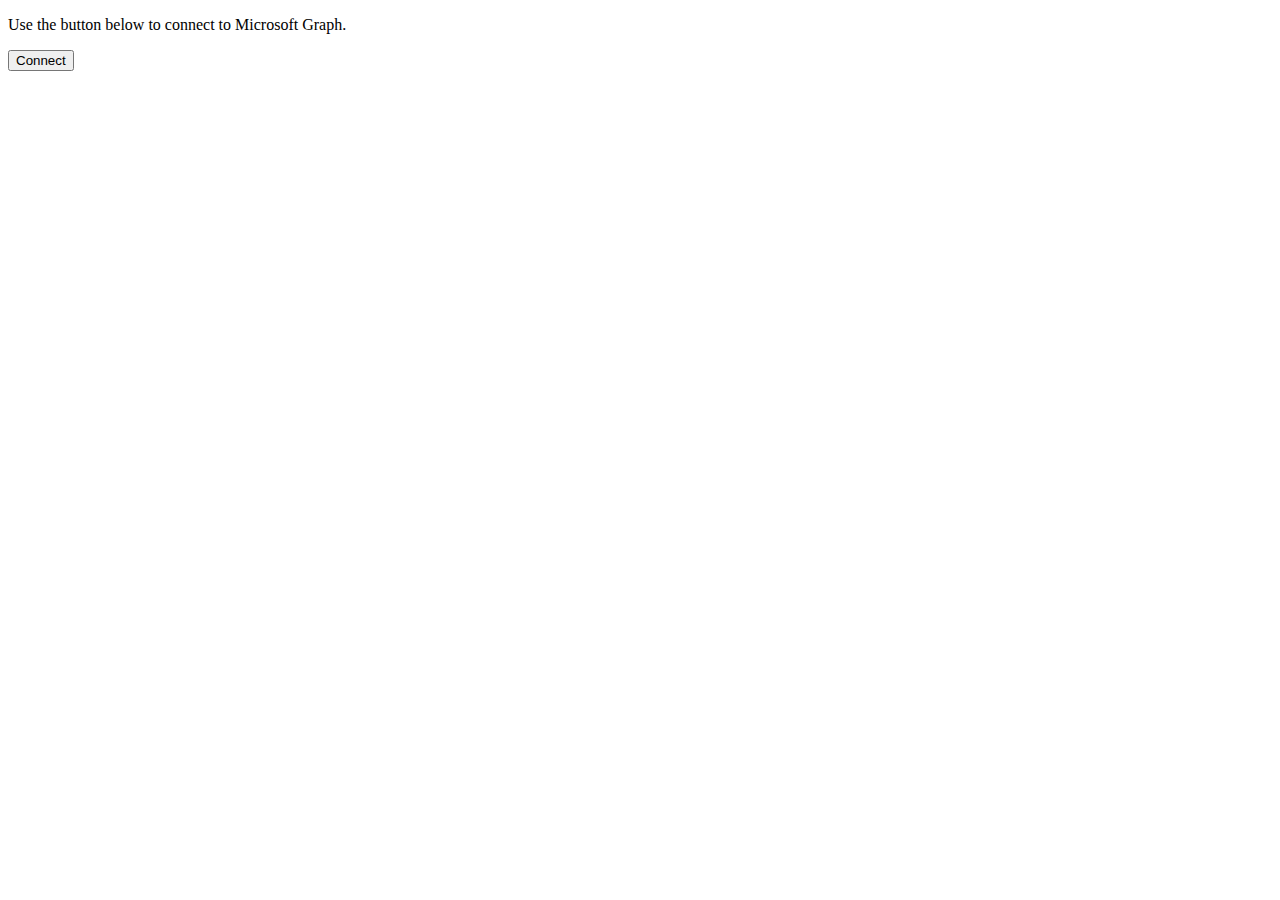
<file: index.html>
<!--  Copyright (c) Microsoft. All rights reserved. Licensed under the MIT license.
        See LICENSE in the source repository root for complete license information. --><!doctype html><html lang="en"><head><meta charset="utf-8"><title>Available Time Range</title><base href="https://JackSilburn.github.io/ATR2/"><meta name="viewport" content="width=device-width,initial-scale=1"><link rel="icon" type="image/x-icon" href="favicon.ico"><link rel="stylesheet" href="https://appsforoffice.microsoft.com/fabric/1.0/fabric.css"><link rel="stylesheet" href="https://appsforoffice.microsoft.com/fabric/1.0/fabric.components.css"><link href="https://fonts.googleapis.com/icon?family=Material+Icons" rel="stylesheet"><script src="https://appsforoffice.microsoft.com/lib/1/hosted/Office.js" type="text/javascript"></script><script type="text/javascript" src="https://appsforoffice.microsoft.com/lib/1.1/hosted/office.debug.js"></script><script>window.history.replaceState = function(){};
    window.history.pushState = function(){};</script><link href="styles.a0baf4e7d19185d09b19.bundle.css" rel="stylesheet"/></head><body><script>var item;

Office.initialize = function () {
    item = Office.context.mailbox.item;
    // Checks for the DOM to load using the jQuery ready function.
    $(document).ready(function () {
        // After the DOM is loaded, app-specific code can run.
        // Set data in the body of the composed item.
       // setItemBody();
    });
}


// Get the body type of the composed item, and set data in 
// in the appropriate data type in the item body.
function setItemBody() {
    item.body.getTypeAsync(
        function (result) {
            if (result.status == Office.AsyncResultStatus.Failed) {
                write(result.error.message);
            }
            else {
                // Successfully got the type of item body.
                // Set data of the appropriate type in body.
                if (result.value == Office.MailboxEnums.BodyType.Html) {
                    // Body is of HTML type.
                    // Specify HTML in the coercionType parameter
                    // of setSelectedDataAsync.
                    item.body.setSelectedDataAsync(
                        '<b> Kindly note we now open 7 days a week.</b>',
                        {
                            coercionType: Office.CoercionType.Html,
                            asyncContext: { var3: 1, var4: 2 }
                        },
                        function (asyncResult) {
                            if (asyncResult.status ==
                                Office.AsyncResultStatus.Failed) {
                                write(asyncResult.error.message);
                            }
                        }
                      );
                }
            }
        });
}</script><app-root></app-root><script type="text/javascript" src="inline.318b50c57b4eba3d437b.bundle.js"></script><script type="text/javascript" src="polyfills.d1ccd148abff77a83fed.bundle.js"></script><script type="text/javascript" src="scripts.4942e7e3a5befbd580b4.bundle.js"></script><script type="text/javascript" src="main.f10e3c8bf66619dfc25f.bundle.js"></script></body></html>
</file>
<file: styles.a0baf4e7d19185d09b19.bundle.css>
.mat-elevation-z0{-webkit-box-shadow:0 0 0 0 rgba(0,0,0,.2),0 0 0 0 rgba(0,0,0,.14),0 0 0 0 rgba(0,0,0,.12);box-shadow:0 0 0 0 rgba(0,0,0,.2),0 0 0 0 rgba(0,0,0,.14),0 0 0 0 rgba(0,0,0,.12)}.mat-elevation-z1{-webkit-box-shadow:0 2px 1px -1px rgba(0,0,0,.2),0 1px 1px 0 rgba(0,0,0,.14),0 1px 3px 0 rgba(0,0,0,.12);box-shadow:0 2px 1px -1px rgba(0,0,0,.2),0 1px 1px 0 rgba(0,0,0,.14),0 1px 3px 0 rgba(0,0,0,.12)}.mat-elevation-z2{-webkit-box-shadow:0 3px 1px -2px rgba(0,0,0,.2),0 2px 2px 0 rgba(0,0,0,.14),0 1px 5px 0 rgba(0,0,0,.12);box-shadow:0 3px 1px -2px rgba(0,0,0,.2),0 2px 2px 0 rgba(0,0,0,.14),0 1px 5px 0 rgba(0,0,0,.12)}.mat-elevation-z3{-webkit-box-shadow:0 3px 3px -2px rgba(0,0,0,.2),0 3px 4px 0 rgba(0,0,0,.14),0 1px 8px 0 rgba(0,0,0,.12);box-shadow:0 3px 3px -2px rgba(0,0,0,.2),0 3px 4px 0 rgba(0,0,0,.14),0 1px 8px 0 rgba(0,0,0,.12)}.mat-elevation-z4{-webkit-box-shadow:0 2px 4px -1px rgba(0,0,0,.2),0 4px 5px 0 rgba(0,0,0,.14),0 1px 10px 0 rgba(0,0,0,.12);box-shadow:0 2px 4px -1px rgba(0,0,0,.2),0 4px 5px 0 rgba(0,0,0,.14),0 1px 10px 0 rgba(0,0,0,.12)}.mat-elevation-z5{-webkit-box-shadow:0 3px 5px -1px rgba(0,0,0,.2),0 5px 8px 0 rgba(0,0,0,.14),0 1px 14px 0 rgba(0,0,0,.12);box-shadow:0 3px 5px -1px rgba(0,0,0,.2),0 5px 8px 0 rgba(0,0,0,.14),0 1px 14px 0 rgba(0,0,0,.12)}.mat-elevation-z6{-webkit-box-shadow:0 3px 5px -1px rgba(0,0,0,.2),0 6px 10px 0 rgba(0,0,0,.14),0 1px 18px 0 rgba(0,0,0,.12);box-shadow:0 3px 5px -1px rgba(0,0,0,.2),0 6px 10px 0 rgba(0,0,0,.14),0 1px 18px 0 rgba(0,0,0,.12)}.mat-elevation-z7{-webkit-box-shadow:0 4px 5px -2px rgba(0,0,0,.2),0 7px 10px 1px rgba(0,0,0,.14),0 2px 16px 1px rgba(0,0,0,.12);box-shadow:0 4px 5px -2px rgba(0,0,0,.2),0 7px 10px 1px rgba(0,0,0,.14),0 2px 16px 1px rgba(0,0,0,.12)}.mat-elevation-z8{-webkit-box-shadow:0 5px 5px -3px rgba(0,0,0,.2),0 8px 10px 1px rgba(0,0,0,.14),0 3px 14px 2px rgba(0,0,0,.12);box-shadow:0 5px 5px -3px rgba(0,0,0,.2),0 8px 10px 1px rgba(0,0,0,.14),0 3px 14px 2px rgba(0,0,0,.12)}.mat-elevation-z9{-webkit-box-shadow:0 5px 6px -3px rgba(0,0,0,.2),0 9px 12px 1px rgba(0,0,0,.14),0 3px 16px 2px rgba(0,0,0,.12);box-shadow:0 5px 6px -3px rgba(0,0,0,.2),0 9px 12px 1px rgba(0,0,0,.14),0 3px 16px 2px rgba(0,0,0,.12)}.mat-elevation-z10{-webkit-box-shadow:0 6px 6px -3px rgba(0,0,0,.2),0 10px 14px 1px rgba(0,0,0,.14),0 4px 18px 3px rgba(0,0,0,.12);box-shadow:0 6px 6px -3px rgba(0,0,0,.2),0 10px 14px 1px rgba(0,0,0,.14),0 4px 18px 3px rgba(0,0,0,.12)}.mat-elevation-z11{-webkit-box-shadow:0 6px 7px -4px rgba(0,0,0,.2),0 11px 15px 1px rgba(0,0,0,.14),0 4px 20px 3px rgba(0,0,0,.12);box-shadow:0 6px 7px -4px rgba(0,0,0,.2),0 11px 15px 1px rgba(0,0,0,.14),0 4px 20px 3px rgba(0,0,0,.12)}.mat-elevation-z12{-webkit-box-shadow:0 7px 8px -4px rgba(0,0,0,.2),0 12px 17px 2px rgba(0,0,0,.14),0 5px 22px 4px rgba(0,0,0,.12);box-shadow:0 7px 8px -4px rgba(0,0,0,.2),0 12px 17px 2px rgba(0,0,0,.14),0 5px 22px 4px rgba(0,0,0,.12)}.mat-elevation-z13{-webkit-box-shadow:0 7px 8px -4px rgba(0,0,0,.2),0 13px 19px 2px rgba(0,0,0,.14),0 5px 24px 4px rgba(0,0,0,.12);box-shadow:0 7px 8px -4px rgba(0,0,0,.2),0 13px 19px 2px rgba(0,0,0,.14),0 5px 24px 4px rgba(0,0,0,.12)}.mat-elevation-z14{-webkit-box-shadow:0 7px 9px -4px rgba(0,0,0,.2),0 14px 21px 2px rgba(0,0,0,.14),0 5px 26px 4px rgba(0,0,0,.12);box-shadow:0 7px 9px -4px rgba(0,0,0,.2),0 14px 21px 2px rgba(0,0,0,.14),0 5px 26px 4px rgba(0,0,0,.12)}.mat-elevation-z15{-webkit-box-shadow:0 8px 9px -5px rgba(0,0,0,.2),0 15px 22px 2px rgba(0,0,0,.14),0 6px 28px 5px rgba(0,0,0,.12);box-shadow:0 8px 9px -5px rgba(0,0,0,.2),0 15px 22px 2px rgba(0,0,0,.14),0 6px 28px 5px rgba(0,0,0,.12)}.mat-elevation-z16{-webkit-box-shadow:0 8px 10px -5px rgba(0,0,0,.2),0 16px 24px 2px rgba(0,0,0,.14),0 6px 30px 5px rgba(0,0,0,.12);box-shadow:0 8px 10px -5px rgba(0,0,0,.2),0 16px 24px 2px rgba(0,0,0,.14),0 6px 30px 5px rgba(0,0,0,.12)}.mat-elevation-z17{-webkit-box-shadow:0 8px 11px -5px rgba(0,0,0,.2),0 17px 26px 2px rgba(0,0,0,.14),0 6px 32px 5px rgba(0,0,0,.12);box-shadow:0 8px 11px -5px rgba(0,0,0,.2),0 17px 26px 2px rgba(0,0,0,.14),0 6px 32px 5px rgba(0,0,0,.12)}.mat-elevation-z18{-webkit-box-shadow:0 9px 11px -5px rgba(0,0,0,.2),0 18px 28px 2px rgba(0,0,0,.14),0 7px 34px 6px rgba(0,0,0,.12);box-shadow:0 9px 11px -5px rgba(0,0,0,.2),0 18px 28px 2px rgba(0,0,0,.14),0 7px 34px 6px rgba(0,0,0,.12)}.mat-elevation-z19{-webkit-box-shadow:0 9px 12px -6px rgba(0,0,0,.2),0 19px 29px 2px rgba(0,0,0,.14),0 7px 36px 6px rgba(0,0,0,.12);box-shadow:0 9px 12px -6px rgba(0,0,0,.2),0 19px 29px 2px rgba(0,0,0,.14),0 7px 36px 6px rgba(0,0,0,.12)}.mat-elevation-z20{-webkit-box-shadow:0 10px 13px -6px rgba(0,0,0,.2),0 20px 31px 3px rgba(0,0,0,.14),0 8px 38px 7px rgba(0,0,0,.12);box-shadow:0 10px 13px -6px rgba(0,0,0,.2),0 20px 31px 3px rgba(0,0,0,.14),0 8px 38px 7px rgba(0,0,0,.12)}.mat-elevation-z21{-webkit-box-shadow:0 10px 13px -6px rgba(0,0,0,.2),0 21px 33px 3px rgba(0,0,0,.14),0 8px 40px 7px rgba(0,0,0,.12);box-shadow:0 10px 13px -6px rgba(0,0,0,.2),0 21px 33px 3px rgba(0,0,0,.14),0 8px 40px 7px rgba(0,0,0,.12)}.mat-elevation-z22{-webkit-box-shadow:0 10px 14px -6px rgba(0,0,0,.2),0 22px 35px 3px rgba(0,0,0,.14),0 8px 42px 7px rgba(0,0,0,.12);box-shadow:0 10px 14px -6px rgba(0,0,0,.2),0 22px 35px 3px rgba(0,0,0,.14),0 8px 42px 7px rgba(0,0,0,.12)}.mat-elevation-z23{-webkit-box-shadow:0 11px 14px -7px rgba(0,0,0,.2),0 23px 36px 3px rgba(0,0,0,.14),0 9px 44px 8px rgba(0,0,0,.12);box-shadow:0 11px 14px -7px rgba(0,0,0,.2),0 23px 36px 3px rgba(0,0,0,.14),0 9px 44px 8px rgba(0,0,0,.12)}.mat-elevation-z24{-webkit-box-shadow:0 11px 15px -7px rgba(0,0,0,.2),0 24px 38px 3px rgba(0,0,0,.14),0 9px 46px 8px rgba(0,0,0,.12);box-shadow:0 11px 15px -7px rgba(0,0,0,.2),0 24px 38px 3px rgba(0,0,0,.14),0 9px 46px 8px rgba(0,0,0,.12)}.mat-h1,.mat-headline,.mat-typography h1{font:400 24px/32px Roboto,"Helvetica Neue",sans-serif;margin:0 0 16px}.mat-h2,.mat-title,.mat-typography h2{font:500 20px/32px Roboto,"Helvetica Neue",sans-serif;margin:0 0 16px}.mat-h3,.mat-subheading-2,.mat-typography h3{font:400 16px/28px Roboto,"Helvetica Neue",sans-serif;margin:0 0 16px}.mat-h4,.mat-subheading-1,.mat-typography h4{font:400 15px/24px Roboto,"Helvetica Neue",sans-serif;margin:0 0 16px}.mat-h5,.mat-typography h5{font:400 11.62px/20px Roboto,"Helvetica Neue",sans-serif;margin:0 0 12px}.mat-h6,.mat-typography h6{font:400 9.38px/20px Roboto,"Helvetica Neue",sans-serif;margin:0 0 12px}.mat-body-2,.mat-body-strong{font:500 14px/24px Roboto,"Helvetica Neue",sans-serif}.mat-body,.mat-body-1,.mat-typography{font:400 14px/20px Roboto,"Helvetica Neue",sans-serif}.mat-body p,.mat-body-1 p,.mat-typography p{margin:0 0 12px}.mat-caption,.mat-small{font:400 12px/20px Roboto,"Helvetica Neue",sans-serif}.mat-display-4,.mat-typography .mat-display-4{font:300 112px/112px Roboto,"Helvetica Neue",sans-serif;margin:0 0 56px;letter-spacing:-.05em}.mat-display-3,.mat-typography .mat-display-3{font:400 56px/56px Roboto,"Helvetica Neue",sans-serif;margin:0 0 64px;letter-spacing:-.02em}.mat-display-2,.mat-typography .mat-display-2{font:400 45px/48px Roboto,"Helvetica Neue",sans-serif;margin:0 0 64px;letter-spacing:-.005em}.mat-display-1,.mat-typography .mat-display-1{font:400 34px/40px Roboto,"Helvetica Neue",sans-serif;margin:0 0 64px}.mat-button,.mat-fab,.mat-flat-button,.mat-icon-button,.mat-mini-fab,.mat-raised-button,.mat-stroked-button{font-family:Roboto,"Helvetica Neue",sans-serif;font-size:14px;font-weight:500}.mat-button-toggle,.mat-card{font-family:Roboto,"Helvetica Neue",sans-serif}.mat-card-title{font-size:24px;font-weight:400}.mat-card-content,.mat-card-header .mat-card-title,.mat-card-subtitle{font-size:14px}.mat-checkbox{font-family:Roboto,"Helvetica Neue",sans-serif}.mat-checkbox-layout .mat-checkbox-label{line-height:24px}.mat-chip{font-size:13px;line-height:18px}.mat-chip .mat-chip-remove.mat-icon{font-size:18px}.mat-table{font-family:Roboto,"Helvetica Neue",sans-serif}.mat-header-cell{font-size:12px;font-weight:500}.mat-cell{font-size:14px}.mat-calendar{font-family:Roboto,"Helvetica Neue",sans-serif}.mat-calendar-body{font-size:13px}.mat-calendar-body-label,.mat-calendar-period-button{font-size:14px;font-weight:500}.mat-calendar-table-header th{font-size:11px;font-weight:400}.mat-dialog-title{font:500 20px/32px Roboto,"Helvetica Neue",sans-serif}.mat-expansion-panel-header{font-family:Roboto,"Helvetica Neue",sans-serif;font-size:15px;font-weight:400}.mat-expansion-panel-content{font:400 14px/20px Roboto,"Helvetica Neue",sans-serif}.mat-form-field{font-size:inherit;font-weight:400;line-height:1.125;font-family:Roboto,"Helvetica Neue",sans-serif}.mat-form-field-wrapper{padding-bottom:1.25em}.mat-form-field-prefix .mat-icon,.mat-form-field-suffix .mat-icon{font-size:150%;line-height:1.125}.mat-form-field-prefix .mat-icon-button,.mat-form-field-suffix .mat-icon-button{height:1.5em;width:1.5em}.mat-form-field-prefix .mat-icon-button .mat-icon,.mat-form-field-suffix .mat-icon-button .mat-icon{height:1.125em;line-height:1.125}.mat-form-field-infix{padding:.4375em 0;border-top:.84375em solid transparent}.mat-form-field-can-float .mat-input-server:focus+.mat-form-field-label-wrapper .mat-form-field-label,.mat-form-field-can-float.mat-form-field-should-float .mat-form-field-label{-webkit-transform:translateY(-1.28125em) scale(.75) perspective(100px) translateZ(.001px);transform:translateY(-1.28125em) scale(.75) perspective(100px) translateZ(.001px);-ms-transform:translateY(-1.28125em) scale(.75);width:133.33333%}.mat-form-field-can-float .mat-form-field-autofill-control:-webkit-autofill+.mat-form-field-label-wrapper .mat-form-field-label{-webkit-transform:translateY(-1.28125em) scale(.75) perspective(100px) translateZ(.00101px);transform:translateY(-1.28125em) scale(.75) perspective(100px) translateZ(.00101px);-ms-transform:translateY(-1.28124em) scale(.75);width:133.33334%}.mat-form-field-can-float .mat-input-server[label]:not(:label-shown)+.mat-form-field-label-wrapper .mat-form-field-label{-webkit-transform:translateY(-1.28125em) scale(.75) perspective(100px) translateZ(.00102px);transform:translateY(-1.28125em) scale(.75) perspective(100px) translateZ(.00102px);-ms-transform:translateY(-1.28123em) scale(.75);width:133.33335%}.mat-form-field-label-wrapper{top:-.84375em;padding-top:.84375em}.mat-form-field-label{top:1.28125em}.mat-form-field-underline{bottom:1.25em}.mat-form-field-subscript-wrapper{font-size:75%;margin-top:.54167em;top:calc(100% - 1.66667em)}.mat-grid-tile-footer,.mat-grid-tile-header{font-size:14px}.mat-grid-tile-footer .mat-line,.mat-grid-tile-header .mat-line{white-space:nowrap;overflow:hidden;text-overflow:ellipsis;display:block;-webkit-box-sizing:border-box;box-sizing:border-box}.mat-grid-tile-footer .mat-line:nth-child(n+2),.mat-grid-tile-header .mat-line:nth-child(n+2){font-size:12px}input.mat-input-element{margin-top:-.0625em}.mat-menu-item{font-family:Roboto,"Helvetica Neue",sans-serif;font-size:16px;font-weight:400}.mat-paginator,.mat-paginator-page-size .mat-select-trigger{font-family:Roboto,"Helvetica Neue",sans-serif;font-size:12px}.mat-radio-button,.mat-select{font-family:Roboto,"Helvetica Neue",sans-serif}.mat-select-trigger{height:1.125em}.mat-slide-toggle-content{font:400 14px/20px Roboto,"Helvetica Neue",sans-serif}.mat-slider-thumb-label-text{font-family:Roboto,"Helvetica Neue",sans-serif;font-size:12px;font-weight:500}.mat-stepper-horizontal,.mat-stepper-vertical{font-family:Roboto,"Helvetica Neue",sans-serif}.mat-step-label{font-size:14px;font-weight:400}.mat-step-label-selected{font-size:14px;font-weight:500}.mat-tab-group{font-family:Roboto,"Helvetica Neue",sans-serif}.mat-tab-label,.mat-tab-link{font-family:Roboto,"Helvetica Neue",sans-serif;font-size:14px;font-weight:500}.mat-toolbar,.mat-toolbar h1,.mat-toolbar h2,.mat-toolbar h3,.mat-toolbar h4,.mat-toolbar h5,.mat-toolbar h6{font:500 20px/32px Roboto,"Helvetica Neue",sans-serif;margin:0}.mat-tooltip{font-family:Roboto,"Helvetica Neue",sans-serif;font-size:10px;padding-top:6px;padding-bottom:6px}.mat-tooltip-handset{font-size:14px;padding-top:9px;padding-bottom:9px}.mat-list-item,.mat-list-option{font-family:Roboto,"Helvetica Neue",sans-serif}.mat-list .mat-list-item,.mat-nav-list .mat-list-item,.mat-selection-list .mat-list-item{font-size:16px}.mat-list .mat-list-item .mat-line,.mat-nav-list .mat-list-item .mat-line,.mat-selection-list .mat-list-item .mat-line{white-space:nowrap;overflow:hidden;text-overflow:ellipsis;display:block;-webkit-box-sizing:border-box;box-sizing:border-box}.mat-list .mat-list-item .mat-line:nth-child(n+2),.mat-nav-list .mat-list-item .mat-line:nth-child(n+2),.mat-selection-list .mat-list-item .mat-line:nth-child(n+2){font-size:14px}.mat-list .mat-list-option,.mat-nav-list .mat-list-option,.mat-selection-list .mat-list-option{font-size:16px}.mat-list .mat-list-option .mat-line,.mat-nav-list .mat-list-option .mat-line,.mat-selection-list .mat-list-option .mat-line{white-space:nowrap;overflow:hidden;text-overflow:ellipsis;display:block;-webkit-box-sizing:border-box;box-sizing:border-box}.mat-list .mat-list-option .mat-line:nth-child(n+2),.mat-nav-list .mat-list-option .mat-line:nth-child(n+2),.mat-selection-list .mat-list-option .mat-line:nth-child(n+2){font-size:14px}.mat-list[dense] .mat-list-item,.mat-nav-list[dense] .mat-list-item,.mat-selection-list[dense] .mat-list-item{font-size:12px}.mat-list[dense] .mat-list-item .mat-line,.mat-nav-list[dense] .mat-list-item .mat-line,.mat-selection-list[dense] .mat-list-item .mat-line{white-space:nowrap;overflow:hidden;text-overflow:ellipsis;display:block;-webkit-box-sizing:border-box;box-sizing:border-box}.mat-list[dense] .mat-list-item .mat-line:nth-child(n+2),.mat-list[dense] .mat-list-option,.mat-nav-list[dense] .mat-list-item .mat-line:nth-child(n+2),.mat-nav-list[dense] .mat-list-option,.mat-selection-list[dense] .mat-list-item .mat-line:nth-child(n+2),.mat-selection-list[dense] .mat-list-option{font-size:12px}.mat-list[dense] .mat-list-option .mat-line,.mat-nav-list[dense] .mat-list-option .mat-line,.mat-selection-list[dense] .mat-list-option .mat-line{white-space:nowrap;overflow:hidden;text-overflow:ellipsis;display:block;-webkit-box-sizing:border-box;box-sizing:border-box}.mat-list[dense] .mat-list-option .mat-line:nth-child(n+2),.mat-nav-list[dense] .mat-list-option .mat-line:nth-child(n+2),.mat-selection-list[dense] .mat-list-option .mat-line:nth-child(n+2){font-size:12px}.mat-list[dense] .mat-subheader,.mat-nav-list[dense] .mat-subheader,.mat-selection-list[dense] .mat-subheader{font-family:Roboto,"Helvetica Neue",sans-serif;font-size:12px;font-weight:500}.mat-option{font-family:Roboto,"Helvetica Neue",sans-serif;font-size:16px;color:rgba(0,0,0,.87)}.mat-optgroup-label{font:500 14px/24px Roboto,"Helvetica Neue",sans-serif;color:rgba(0,0,0,.54)}.mat-simple-snackbar{font-family:Roboto,"Helvetica Neue",sans-serif;font-size:14px}.mat-ripple{overflow:hidden}@media screen and (-ms-high-contrast:active){.mat-ripple{display:none}}.mat-ripple.mat-ripple-unbounded{overflow:visible}.mat-ripple-element{position:absolute;border-radius:50%;pointer-events:none;-webkit-transition:opacity,-webkit-transform 0s cubic-bezier(0,0,.2,1);transition:opacity,-webkit-transform 0s cubic-bezier(0,0,.2,1);transition:opacity,transform 0s cubic-bezier(0,0,.2,1);transition:opacity,transform 0s cubic-bezier(0,0,.2,1),-webkit-transform 0s cubic-bezier(0,0,.2,1);-webkit-transform:scale(0);transform:scale(0)}.cdk-visually-hidden{border:0;clip:rect(0 0 0 0);height:1px;margin:-1px;overflow:hidden;padding:0;position:absolute;width:1px;outline:0;-webkit-appearance:none;-moz-appearance:none}.cdk-global-overlay-wrapper,.cdk-overlay-container{pointer-events:none;top:0;left:0;height:100%;width:100%}.cdk-overlay-container{position:fixed;z-index:1000}.cdk-global-overlay-wrapper{display:-webkit-box;display:-ms-flexbox;display:flex;position:absolute;z-index:1000}.cdk-overlay-pane{position:absolute;pointer-events:auto;-webkit-box-sizing:border-box;box-sizing:border-box;z-index:1000}.cdk-overlay-backdrop{position:absolute;top:0;bottom:0;left:0;right:0;z-index:1000;pointer-events:auto;-webkit-tap-highlight-color:transparent;-webkit-transition:opacity .4s cubic-bezier(.25,.8,.25,1);transition:opacity .4s cubic-bezier(.25,.8,.25,1);opacity:0}.cdk-overlay-backdrop.cdk-overlay-backdrop-showing{opacity:1}.cdk-overlay-dark-backdrop{background:rgba(0,0,0,.288)}.cdk-overlay-transparent-backdrop,.cdk-overlay-transparent-backdrop.cdk-overlay-backdrop-showing{opacity:0}.cdk-global-scrollblock{position:fixed;width:100%;overflow-y:scroll}.mat-ripple-element{background-color:rgba(0,0,0,.1)}.mat-option:focus:not(.mat-option-disabled),.mat-option:hover:not(.mat-option-disabled){background:rgba(0,0,0,.04)}.mat-primary .mat-option.mat-selected:not(.mat-option-disabled){color:#673ab7}.mat-accent .mat-option.mat-selected:not(.mat-option-disabled){color:#ffd740}.mat-warn .mat-option.mat-selected:not(.mat-option-disabled){color:#f44336}.mat-option.mat-selected:not(.mat-option-multiple):not(.mat-option-disabled){background:rgba(0,0,0,.04)}.mat-option.mat-active{background:rgba(0,0,0,.04);color:rgba(0,0,0,.87)}.mat-option.mat-option-disabled{color:rgba(0,0,0,.38)}.mat-optgroup-disabled .mat-optgroup-label{color:rgba(0,0,0,.38)}.mat-pseudo-checkbox{color:rgba(0,0,0,.54)}.mat-pseudo-checkbox::after{color:#fafafa}.mat-accent .mat-pseudo-checkbox-checked,.mat-accent .mat-pseudo-checkbox-indeterminate,.mat-pseudo-checkbox-checked,.mat-pseudo-checkbox-indeterminate{background:#ffd740}.mat-primary .mat-pseudo-checkbox-checked,.mat-primary .mat-pseudo-checkbox-indeterminate{background:#673ab7}.mat-warn .mat-pseudo-checkbox-checked,.mat-warn .mat-pseudo-checkbox-indeterminate{background:#f44336}.mat-pseudo-checkbox-checked.mat-pseudo-checkbox-disabled,.mat-pseudo-checkbox-indeterminate.mat-pseudo-checkbox-disabled{background:#b0b0b0}.mat-app-background{background-color:#fafafa;color:rgba(0,0,0,.87)}.mat-theme-loaded-marker{display:none}.mat-autocomplete-panel{background:#fff;color:rgba(0,0,0,.87)}.mat-autocomplete-panel .mat-option.mat-selected:not(.mat-active):not(:hover){background:#fff}.mat-autocomplete-panel .mat-option.mat-selected:not(.mat-active):not(:hover):not(.mat-option-disabled){color:rgba(0,0,0,.87)}.mat-button,.mat-icon-button,.mat-stroked-button{background:0 0}.mat-button.mat-primary .mat-button-focus-overlay,.mat-icon-button.mat-primary .mat-button-focus-overlay,.mat-stroked-button.mat-primary .mat-button-focus-overlay{background-color:rgba(103,58,183,.12)}.mat-button.mat-accent .mat-button-focus-overlay,.mat-icon-button.mat-accent .mat-button-focus-overlay,.mat-stroked-button.mat-accent .mat-button-focus-overlay{background-color:rgba(255,215,64,.12)}.mat-button.mat-warn .mat-button-focus-overlay,.mat-icon-button.mat-warn .mat-button-focus-overlay,.mat-stroked-button.mat-warn .mat-button-focus-overlay{background-color:rgba(244,67,54,.12)}.mat-button[disabled] .mat-button-focus-overlay,.mat-icon-button[disabled] .mat-button-focus-overlay,.mat-stroked-button[disabled] .mat-button-focus-overlay{background-color:transparent}.mat-button.mat-primary,.mat-icon-button.mat-primary,.mat-stroked-button.mat-primary{color:#673ab7}.mat-button.mat-accent,.mat-icon-button.mat-accent,.mat-stroked-button.mat-accent{color:#ffd740}.mat-button.mat-warn,.mat-icon-button.mat-warn,.mat-stroked-button.mat-warn{color:#f44336}.mat-button.mat-accent[disabled],.mat-button.mat-primary[disabled],.mat-button.mat-warn[disabled],.mat-button[disabled][disabled],.mat-icon-button.mat-accent[disabled],.mat-icon-button.mat-primary[disabled],.mat-icon-button.mat-warn[disabled],.mat-icon-button[disabled][disabled],.mat-stroked-button.mat-accent[disabled],.mat-stroked-button.mat-primary[disabled],.mat-stroked-button.mat-warn[disabled],.mat-stroked-button[disabled][disabled]{color:rgba(0,0,0,.26)}.mat-fab,.mat-mini-fab,.mat-raised-button{color:rgba(0,0,0,.87);background-color:#fff}.mat-fab.mat-primary,.mat-mini-fab.mat-primary,.mat-raised-button.mat-primary{color:#fff;background-color:#673ab7}.mat-fab.mat-accent,.mat-mini-fab.mat-accent,.mat-raised-button.mat-accent{color:rgba(0,0,0,.87);background-color:#ffd740}.mat-fab.mat-warn,.mat-mini-fab.mat-warn,.mat-raised-button.mat-warn{color:#fff;background-color:#f44336}.mat-fab.mat-accent[disabled],.mat-fab.mat-primary[disabled],.mat-fab.mat-warn[disabled],.mat-fab[disabled][disabled],.mat-mini-fab.mat-accent[disabled],.mat-mini-fab.mat-primary[disabled],.mat-mini-fab.mat-warn[disabled],.mat-mini-fab[disabled][disabled],.mat-raised-button.mat-accent[disabled],.mat-raised-button.mat-primary[disabled],.mat-raised-button.mat-warn[disabled],.mat-raised-button[disabled][disabled]{color:rgba(0,0,0,.26);background-color:rgba(0,0,0,.12)}.mat-fab.mat-primary .mat-ripple-element,.mat-mini-fab.mat-primary .mat-ripple-element,.mat-raised-button.mat-primary .mat-ripple-element{background-color:rgba(255,255,255,.2)}.mat-fab.mat-accent .mat-ripple-element,.mat-mini-fab.mat-accent .mat-ripple-element,.mat-raised-button.mat-accent .mat-ripple-element{background-color:rgba(0,0,0,.2)}.mat-fab.mat-warn .mat-ripple-element,.mat-mini-fab.mat-warn .mat-ripple-element,.mat-raised-button.mat-warn .mat-ripple-element{background-color:rgba(255,255,255,.2)}.mat-button.mat-primary .mat-ripple-element{background-color:rgba(103,58,183,.1)}.mat-button.mat-accent .mat-ripple-element{background-color:rgba(255,215,64,.1)}.mat-button.mat-warn .mat-ripple-element{background-color:rgba(244,67,54,.1)}.mat-flat-button{color:rgba(0,0,0,.87);background-color:#fff}.mat-flat-button.mat-primary{color:#fff;background-color:#673ab7}.mat-flat-button.mat-accent{color:rgba(0,0,0,.87);background-color:#ffd740}.mat-flat-button.mat-warn{color:#fff;background-color:#f44336}.mat-flat-button.mat-accent[disabled],.mat-flat-button.mat-primary[disabled],.mat-flat-button.mat-warn[disabled],.mat-flat-button[disabled][disabled]{color:rgba(0,0,0,.26);background-color:rgba(0,0,0,.12)}.mat-flat-button.mat-primary .mat-ripple-element{background-color:rgba(255,255,255,.2)}.mat-flat-button.mat-accent .mat-ripple-element{background-color:rgba(0,0,0,.2)}.mat-flat-button.mat-warn .mat-ripple-element{background-color:rgba(255,255,255,.2)}.mat-icon-button.mat-primary .mat-ripple-element{background-color:rgba(103,58,183,.2)}.mat-icon-button.mat-accent .mat-ripple-element{background-color:rgba(255,215,64,.2)}.mat-icon-button.mat-warn .mat-ripple-element{background-color:rgba(244,67,54,.2)}.mat-button-toggle{color:rgba(0,0,0,.38)}.mat-button-toggle.cdk-focused .mat-button-toggle-focus-overlay{background-color:rgba(0,0,0,.12)}.mat-button-toggle-checked{background-color:#e0e0e0;color:rgba(0,0,0,.54)}.mat-button-toggle-disabled{background-color:#eee;color:rgba(0,0,0,.26)}.mat-button-toggle-disabled.mat-button-toggle-checked{background-color:#bdbdbd}.mat-card{background:#fff;color:rgba(0,0,0,.87)}.mat-card-subtitle{color:rgba(0,0,0,.54)}.mat-checkbox-frame{border-color:rgba(0,0,0,.54)}.mat-checkbox-checkmark{fill:#fafafa}.mat-checkbox-checkmark-path{stroke:#fafafa!important}.mat-checkbox-mixedmark{background-color:#fafafa}.mat-checkbox-checked.mat-primary .mat-checkbox-background,.mat-checkbox-indeterminate.mat-primary .mat-checkbox-background{background-color:#673ab7}.mat-checkbox-checked.mat-accent .mat-checkbox-background,.mat-checkbox-indeterminate.mat-accent .mat-checkbox-background{background-color:#ffd740}.mat-checkbox-checked.mat-warn .mat-checkbox-background,.mat-checkbox-indeterminate.mat-warn .mat-checkbox-background{background-color:#f44336}.mat-checkbox-disabled.mat-checkbox-checked .mat-checkbox-background,.mat-checkbox-disabled.mat-checkbox-indeterminate .mat-checkbox-background{background-color:#b0b0b0}.mat-checkbox-disabled:not(.mat-checkbox-checked) .mat-checkbox-frame{border-color:#b0b0b0}.mat-checkbox-disabled .mat-checkbox-label{color:#b0b0b0}.mat-checkbox:not(.mat-checkbox-disabled).mat-primary .mat-checkbox-ripple .mat-ripple-element{background-color:rgba(103,58,183,.26)}.mat-checkbox:not(.mat-checkbox-disabled).mat-accent .mat-checkbox-ripple .mat-ripple-element{background-color:rgba(255,215,64,.26)}.mat-checkbox:not(.mat-checkbox-disabled).mat-warn .mat-checkbox-ripple .mat-ripple-element{background-color:rgba(244,67,54,.26)}.mat-chip:not(.mat-basic-chip){background-color:#e0e0e0;color:rgba(0,0,0,.87)}.mat-chip:not(.mat-basic-chip) .mat-chip-remove{color:rgba(0,0,0,.87);opacity:.4}.mat-chip:not(.mat-basic-chip) .mat-chip-remove:hover{opacity:.54}.mat-chip.mat-chip-selected.mat-primary{background-color:#673ab7;color:#fff}.mat-chip.mat-chip-selected.mat-primary .mat-chip-remove{color:#fff;opacity:.4}.mat-chip.mat-chip-selected.mat-primary .mat-chip-remove:hover{opacity:.54}.mat-chip.mat-chip-selected.mat-warn{background-color:#f44336;color:#fff}.mat-chip.mat-chip-selected.mat-warn .mat-chip-remove{color:#fff;opacity:.4}.mat-chip.mat-chip-selected.mat-warn .mat-chip-remove:hover{opacity:.54}.mat-chip.mat-chip-selected.mat-accent{background-color:#ffd740;color:rgba(0,0,0,.87)}.mat-chip.mat-chip-selected.mat-accent .mat-chip-remove{color:rgba(0,0,0,.87);opacity:.4}.mat-chip.mat-chip-selected.mat-accent .mat-chip-remove:hover{opacity:.54}.mat-table{background:#fff}.mat-header-row,.mat-row{border-bottom-color:rgba(0,0,0,.12)}.mat-header-cell{color:rgba(0,0,0,.54)}.mat-cell{color:rgba(0,0,0,.87)}.mat-datepicker-content{background-color:#fff;color:rgba(0,0,0,.87)}.mat-calendar-arrow{border-top-color:rgba(0,0,0,.54)}.mat-calendar-next-button,.mat-calendar-previous-button{color:rgba(0,0,0,.54)}.mat-calendar-table-header{color:rgba(0,0,0,.38)}.mat-calendar-table-header-divider::after{background:rgba(0,0,0,.12)}.mat-calendar-body-label{color:rgba(0,0,0,.54)}.mat-calendar-body-cell-content{color:rgba(0,0,0,.87);border-color:transparent}.mat-calendar-body-disabled>.mat-calendar-body-cell-content:not(.mat-calendar-body-selected){color:rgba(0,0,0,.38)}.cdk-keyboard-focused .mat-calendar-body-active>.mat-calendar-body-cell-content:not(.mat-calendar-body-selected),.cdk-program-focused .mat-calendar-body-active>.mat-calendar-body-cell-content:not(.mat-calendar-body-selected),:not(.mat-calendar-body-disabled):hover>.mat-calendar-body-cell-content:not(.mat-calendar-body-selected){background-color:rgba(0,0,0,.04)}.mat-calendar-body-selected{background-color:#673ab7;color:#fff}.mat-calendar-body-disabled>.mat-calendar-body-selected{background-color:rgba(103,58,183,.4)}.mat-calendar-body-today:not(.mat-calendar-body-selected){border-color:rgba(0,0,0,.38)}.mat-calendar-body-today.mat-calendar-body-selected{-webkit-box-shadow:inset 0 0 0 1px #fff;box-shadow:inset 0 0 0 1px #fff}.mat-calendar-body-disabled>.mat-calendar-body-today:not(.mat-calendar-body-selected){border-color:rgba(0,0,0,.18)}.mat-datepicker-toggle-active{color:#673ab7}.mat-dialog-container{background:#fff;color:rgba(0,0,0,.87)}.mat-divider{border-top-color:rgba(0,0,0,.12)}.mat-divider-vertical{border-right-color:rgba(0,0,0,.12)}.mat-expansion-panel{background:#fff;color:rgba(0,0,0,.87)}.mat-action-row{border-top-color:rgba(0,0,0,.12)}.mat-expansion-panel:not(.mat-expanded) .mat-expansion-panel-header:not([aria-disabled=true]).cdk-keyboard-focused,.mat-expansion-panel:not(.mat-expanded) .mat-expansion-panel-header:not([aria-disabled=true]).cdk-program-focused,.mat-expansion-panel:not(.mat-expanded) .mat-expansion-panel-header:not([aria-disabled=true]):hover{background:rgba(0,0,0,.04)}.mat-expansion-panel-header-title{color:rgba(0,0,0,.87)}.mat-expansion-indicator::after,.mat-expansion-panel-header-description{color:rgba(0,0,0,.54)}.mat-expansion-panel-header[aria-disabled=true]{color:rgba(0,0,0,.26)}.mat-expansion-panel-header[aria-disabled=true] .mat-expansion-panel-header-description,.mat-expansion-panel-header[aria-disabled=true] .mat-expansion-panel-header-title{color:inherit}.mat-form-field-label,.mat-hint{color:rgba(0,0,0,.54)}.mat-focused .mat-form-field-label{color:#673ab7}.mat-focused .mat-form-field-label.mat-accent{color:#ffd740}.mat-focused .mat-form-field-label.mat-warn{color:#f44336}.mat-focused .mat-form-field-required-marker{color:#ffd740}.mat-form-field-underline{background-color:rgba(0,0,0,.42)}.mat-form-field-disabled .mat-form-field-underline{background-image:-webkit-gradient(linear,left top,right top,color-stop(0,rgba(0,0,0,.42)),color-stop(33%,rgba(0,0,0,.42)),color-stop(0,transparent));background-image:linear-gradient(to right,rgba(0,0,0,.42) 0,rgba(0,0,0,.42) 33%,transparent 0);background-size:4px 1px;background-repeat:repeat-x}.mat-form-field-ripple{background-color:#673ab7}.mat-form-field-ripple.mat-accent{background-color:#ffd740}.mat-form-field-ripple.mat-warn{background-color:#f44336}.mat-form-field-invalid .mat-form-field-label,.mat-form-field-invalid .mat-form-field-label .mat-form-field-required-marker,.mat-form-field-invalid .mat-form-field-label.mat-accent{color:#f44336}.mat-form-field-invalid .mat-form-field-ripple{background-color:#f44336}.mat-error{color:#f44336}.mat-icon.mat-primary{color:#673ab7}.mat-icon.mat-accent{color:#ffd740}.mat-icon.mat-warn{color:#f44336}.mat-input-element:disabled{color:rgba(0,0,0,.38)}.mat-input-element{caret-color:#673ab7}.mat-input-element::-ms-input-placeholder{color:rgba(0,0,0,.42)}.mat-input-element::placeholder{color:rgba(0,0,0,.42)}.mat-input-element::-moz-placeholder{color:rgba(0,0,0,.42)}.mat-input-element::-webkit-input-placeholder{color:rgba(0,0,0,.42)}.mat-input-element:-ms-input-placeholder{color:rgba(0,0,0,.42)}.mat-accent .mat-input-element{caret-color:#ffd740}.mat-form-field-invalid .mat-input-element,.mat-warn .mat-input-element{caret-color:#f44336}.mat-list .mat-list-item,.mat-list .mat-list-option,.mat-nav-list .mat-list-item,.mat-nav-list .mat-list-option,.mat-selection-list .mat-list-item,.mat-selection-list .mat-list-option{color:rgba(0,0,0,.87)}.mat-list .mat-subheader,.mat-nav-list .mat-subheader,.mat-selection-list .mat-subheader{font-family:Roboto,"Helvetica Neue",sans-serif;font-size:14px;font-weight:500;color:rgba(0,0,0,.54)}.mat-list-item-disabled{background-color:#eee}.mat-nav-list .mat-list-item{outline:0}.mat-nav-list .mat-list-item.mat-list-item-focus,.mat-nav-list .mat-list-item:hover{background:rgba(0,0,0,.04)}.mat-list-option{outline:0}.mat-list-option.mat-list-item-focus,.mat-list-option:hover{background:rgba(0,0,0,.04)}.mat-menu-panel{background:#fff}.mat-menu-item{background:0 0;color:rgba(0,0,0,.87)}.mat-menu-item[disabled]{color:rgba(0,0,0,.38)}.mat-menu-item .mat-icon:not([color]),.mat-menu-item-submenu-trigger::after{color:rgba(0,0,0,.54)}.mat-menu-item-highlighted:not([disabled]),.mat-menu-item.cdk-keyboard-focused:not([disabled]),.mat-menu-item.cdk-program-focused:not([disabled]),.mat-menu-item:hover:not([disabled]){background:rgba(0,0,0,.04)}.mat-paginator{background:#fff}.mat-paginator,.mat-paginator-page-size .mat-select-trigger{color:rgba(0,0,0,.54)}.mat-paginator-decrement,.mat-paginator-increment{border-top:2px solid rgba(0,0,0,.54);border-right:2px solid rgba(0,0,0,.54)}.mat-paginator-first,.mat-paginator-last{border-top:2px solid rgba(0,0,0,.54)}.mat-icon-button[disabled] .mat-paginator-decrement,.mat-icon-button[disabled] .mat-paginator-first,.mat-icon-button[disabled] .mat-paginator-increment,.mat-icon-button[disabled] .mat-paginator-last{border-color:rgba(0,0,0,.38)}.mat-progress-bar-background{fill:#d1c4e9}.mat-progress-bar-buffer{background-color:#d1c4e9}.mat-progress-bar-fill::after{background-color:#673ab7}.mat-progress-bar.mat-accent .mat-progress-bar-background{fill:#ffe57f}.mat-progress-bar.mat-accent .mat-progress-bar-buffer{background-color:#ffe57f}.mat-progress-bar.mat-accent .mat-progress-bar-fill::after{background-color:#ffd740}.mat-progress-bar.mat-warn .mat-progress-bar-background{fill:#ffcdd2}.mat-progress-bar.mat-warn .mat-progress-bar-buffer{background-color:#ffcdd2}.mat-progress-bar.mat-warn .mat-progress-bar-fill::after{background-color:#f44336}.mat-progress-spinner circle,.mat-spinner circle{stroke:#673ab7}.mat-progress-spinner.mat-accent circle,.mat-spinner.mat-accent circle{stroke:#ffd740}.mat-progress-spinner.mat-warn circle,.mat-spinner.mat-warn circle{stroke:#f44336}.mat-radio-outer-circle{border-color:rgba(0,0,0,.54)}.mat-radio-disabled .mat-radio-outer-circle{border-color:rgba(0,0,0,.38)}.mat-radio-disabled .mat-radio-inner-circle,.mat-radio-disabled .mat-radio-ripple .mat-ripple-element{background-color:rgba(0,0,0,.38)}.mat-radio-disabled .mat-radio-label-content{color:rgba(0,0,0,.38)}.mat-radio-button.mat-primary.mat-radio-checked .mat-radio-outer-circle{border-color:#673ab7}.mat-radio-button.mat-primary .mat-radio-inner-circle{background-color:#673ab7}.mat-radio-button.mat-primary .mat-radio-ripple .mat-ripple-element{background-color:rgba(103,58,183,.26)}.mat-radio-button.mat-accent.mat-radio-checked .mat-radio-outer-circle{border-color:#ffd740}.mat-radio-button.mat-accent .mat-radio-inner-circle{background-color:#ffd740}.mat-radio-button.mat-accent .mat-radio-ripple .mat-ripple-element{background-color:rgba(255,215,64,.26)}.mat-radio-button.mat-warn.mat-radio-checked .mat-radio-outer-circle{border-color:#f44336}.mat-radio-button.mat-warn .mat-radio-inner-circle{background-color:#f44336}.mat-radio-button.mat-warn .mat-radio-ripple .mat-ripple-element{background-color:rgba(244,67,54,.26)}.mat-select-content,.mat-select-panel-done-animating{background:#fff}.mat-select-value{color:rgba(0,0,0,.87)}.mat-select-placeholder{color:rgba(0,0,0,.42)}.mat-select-disabled .mat-select-value{color:rgba(0,0,0,.38)}.mat-select-arrow{color:rgba(0,0,0,.54)}.mat-select-panel .mat-option.mat-selected:not(.mat-option-multiple){background:rgba(0,0,0,.12)}.mat-form-field.mat-focused.mat-primary .mat-select-arrow{color:#673ab7}.mat-form-field.mat-focused.mat-accent .mat-select-arrow{color:#ffd740}.mat-form-field .mat-select.mat-select-invalid .mat-select-arrow,.mat-form-field.mat-focused.mat-warn .mat-select-arrow{color:#f44336}.mat-form-field .mat-select.mat-select-disabled .mat-select-arrow{color:rgba(0,0,0,.38)}.mat-drawer-container{background-color:#fafafa;color:rgba(0,0,0,.87)}.mat-drawer{background-color:#fff;color:rgba(0,0,0,.87)}.mat-drawer.mat-drawer-push{background-color:#fff}.mat-drawer-backdrop.mat-drawer-shown{background-color:rgba(0,0,0,.6)}.mat-slide-toggle.mat-checked:not(.mat-disabled) .mat-slide-toggle-thumb{background-color:#ffc107}.mat-slide-toggle.mat-checked:not(.mat-disabled) .mat-slide-toggle-bar{background-color:rgba(255,193,7,.5)}.mat-slide-toggle:not(.mat-checked) .mat-ripple-element{background-color:rgba(0,0,0,.06)}.mat-slide-toggle .mat-ripple-element{background-color:rgba(255,193,7,.12)}.mat-slide-toggle.mat-primary.mat-checked:not(.mat-disabled) .mat-slide-toggle-thumb{background-color:#673ab7}.mat-slide-toggle.mat-primary.mat-checked:not(.mat-disabled) .mat-slide-toggle-bar{background-color:rgba(103,58,183,.5)}.mat-slide-toggle.mat-primary:not(.mat-checked) .mat-ripple-element{background-color:rgba(0,0,0,.06)}.mat-slide-toggle.mat-primary .mat-ripple-element{background-color:rgba(103,58,183,.12)}.mat-slide-toggle.mat-warn.mat-checked:not(.mat-disabled) .mat-slide-toggle-thumb{background-color:#f44336}.mat-slide-toggle.mat-warn.mat-checked:not(.mat-disabled) .mat-slide-toggle-bar{background-color:rgba(244,67,54,.5)}.mat-slide-toggle.mat-warn:not(.mat-checked) .mat-ripple-element{background-color:rgba(0,0,0,.06)}.mat-slide-toggle.mat-warn .mat-ripple-element{background-color:rgba(244,67,54,.12)}.mat-disabled .mat-slide-toggle-thumb{background-color:#bdbdbd}.mat-disabled .mat-slide-toggle-bar{background-color:rgba(0,0,0,.1)}.mat-slide-toggle-thumb{background-color:#fafafa}.mat-slide-toggle-bar{background-color:rgba(0,0,0,.38)}.mat-slider-track-background{background-color:rgba(0,0,0,.26)}.mat-primary .mat-slider-thumb,.mat-primary .mat-slider-thumb-label,.mat-primary .mat-slider-track-fill{background-color:#673ab7}.mat-primary .mat-slider-thumb-label-text{color:#fff}.mat-accent .mat-slider-thumb,.mat-accent .mat-slider-thumb-label,.mat-accent .mat-slider-track-fill{background-color:#ffd740}.mat-accent .mat-slider-thumb-label-text{color:rgba(0,0,0,.87)}.mat-warn .mat-slider-thumb,.mat-warn .mat-slider-thumb-label,.mat-warn .mat-slider-track-fill{background-color:#f44336}.mat-warn .mat-slider-thumb-label-text{color:#fff}.mat-slider-focus-ring{background-color:rgba(255,215,64,.2)}.cdk-focused .mat-slider-track-background,.mat-slider:hover .mat-slider-track-background{background-color:rgba(0,0,0,.38)}.mat-slider-disabled .mat-slider-thumb,.mat-slider-disabled .mat-slider-track-background,.mat-slider-disabled .mat-slider-track-fill,.mat-slider-disabled:hover .mat-slider-track-background{background-color:rgba(0,0,0,.26)}.mat-slider-min-value .mat-slider-focus-ring{background-color:rgba(0,0,0,.12)}.mat-slider-min-value.mat-slider-thumb-label-showing .mat-slider-thumb,.mat-slider-min-value.mat-slider-thumb-label-showing .mat-slider-thumb-label{background-color:rgba(0,0,0,.87)}.mat-slider-min-value.mat-slider-thumb-label-showing.cdk-focused .mat-slider-thumb,.mat-slider-min-value.mat-slider-thumb-label-showing.cdk-focused .mat-slider-thumb-label{background-color:rgba(0,0,0,.26)}.mat-slider-min-value:not(.mat-slider-thumb-label-showing) .mat-slider-thumb{border-color:rgba(0,0,0,.26);background-color:transparent}.mat-slider-min-value:not(.mat-slider-thumb-label-showing).cdk-focused .mat-slider-thumb,.mat-slider-min-value:not(.mat-slider-thumb-label-showing):hover .mat-slider-thumb{border-color:rgba(0,0,0,.38)}.mat-slider-min-value:not(.mat-slider-thumb-label-showing).cdk-focused.mat-slider-disabled .mat-slider-thumb,.mat-slider-min-value:not(.mat-slider-thumb-label-showing):hover.mat-slider-disabled .mat-slider-thumb{border-color:rgba(0,0,0,.26)}.mat-slider-has-ticks .mat-slider-wrapper::after{border-color:rgba(0,0,0,.7)}.mat-slider-horizontal .mat-slider-ticks{background-image:repeating-linear-gradient(to right,rgba(0,0,0,.7),rgba(0,0,0,.7) 2px,transparent 0,transparent);background-image:-moz-repeating-linear-gradient(.0001deg,rgba(0,0,0,.7),rgba(0,0,0,.7) 2px,transparent 0,transparent)}.mat-slider-vertical .mat-slider-ticks{background-image:repeating-linear-gradient(to bottom,rgba(0,0,0,.7),rgba(0,0,0,.7) 2px,transparent 0,transparent)}.mat-step-header.cdk-keyboard-focused,.mat-step-header.cdk-program-focused,.mat-step-header:hover{background-color:rgba(0,0,0,.04)}.mat-step-header .mat-step-label,.mat-step-header .mat-step-optional{color:rgba(0,0,0,.38)}.mat-step-header .mat-step-icon{background-color:#673ab7;color:#fff}.mat-step-header .mat-step-icon-not-touched{background-color:rgba(0,0,0,.38);color:#fff}.mat-step-header .mat-step-label.mat-step-label-active{color:rgba(0,0,0,.87)}.mat-stepper-horizontal,.mat-stepper-vertical{background-color:#fff}.mat-stepper-vertical-line::before{border-left-color:rgba(0,0,0,.12)}.mat-stepper-horizontal-line{border-top-color:rgba(0,0,0,.12)}.mat-tab-header,.mat-tab-nav-bar{border-bottom:1px solid rgba(0,0,0,.12)}.mat-tab-group-inverted-header .mat-tab-header,.mat-tab-group-inverted-header .mat-tab-nav-bar{border-top:1px solid rgba(0,0,0,.12);border-bottom:none}.mat-tab-label,.mat-tab-link{color:rgba(0,0,0,.87)}.mat-tab-label.mat-tab-disabled,.mat-tab-link.mat-tab-disabled{color:rgba(0,0,0,.38)}.mat-tab-header-pagination-chevron{border-color:rgba(0,0,0,.87)}.mat-tab-header-pagination-disabled .mat-tab-header-pagination-chevron{border-color:rgba(0,0,0,.38)}.mat-tab-group[class*=mat-background-] .mat-tab-header,.mat-tab-nav-bar[class*=mat-background-]{border-bottom:none;border-top:none}.mat-tab-group.mat-primary .mat-tab-label:not(.mat-tab-disabled):focus,.mat-tab-group.mat-primary .mat-tab-link:not(.mat-tab-disabled):focus,.mat-tab-nav-bar.mat-primary .mat-tab-label:not(.mat-tab-disabled):focus,.mat-tab-nav-bar.mat-primary .mat-tab-link:not(.mat-tab-disabled):focus{background-color:rgba(209,196,233,.3)}.mat-tab-group.mat-primary .mat-ink-bar,.mat-tab-nav-bar.mat-primary .mat-ink-bar{background-color:#673ab7}.mat-tab-group.mat-primary.mat-background-primary .mat-ink-bar,.mat-tab-nav-bar.mat-primary.mat-background-primary .mat-ink-bar{background-color:#fff}.mat-tab-group.mat-accent .mat-tab-label:not(.mat-tab-disabled):focus,.mat-tab-group.mat-accent .mat-tab-link:not(.mat-tab-disabled):focus,.mat-tab-nav-bar.mat-accent .mat-tab-label:not(.mat-tab-disabled):focus,.mat-tab-nav-bar.mat-accent .mat-tab-link:not(.mat-tab-disabled):focus{background-color:rgba(255,229,127,.3)}.mat-tab-group.mat-accent .mat-ink-bar,.mat-tab-nav-bar.mat-accent .mat-ink-bar{background-color:#ffd740}.mat-tab-group.mat-accent.mat-background-accent .mat-ink-bar,.mat-tab-nav-bar.mat-accent.mat-background-accent .mat-ink-bar{background-color:rgba(0,0,0,.87)}.mat-tab-group.mat-warn .mat-tab-label:not(.mat-tab-disabled):focus,.mat-tab-group.mat-warn .mat-tab-link:not(.mat-tab-disabled):focus,.mat-tab-nav-bar.mat-warn .mat-tab-label:not(.mat-tab-disabled):focus,.mat-tab-nav-bar.mat-warn .mat-tab-link:not(.mat-tab-disabled):focus{background-color:rgba(255,205,210,.3)}.mat-tab-group.mat-warn .mat-ink-bar,.mat-tab-nav-bar.mat-warn .mat-ink-bar{background-color:#f44336}.mat-tab-group.mat-warn.mat-background-warn .mat-ink-bar,.mat-tab-nav-bar.mat-warn.mat-background-warn .mat-ink-bar{background-color:#fff}.mat-tab-group.mat-background-primary .mat-tab-label:not(.mat-tab-disabled):focus,.mat-tab-group.mat-background-primary .mat-tab-link:not(.mat-tab-disabled):focus,.mat-tab-nav-bar.mat-background-primary .mat-tab-label:not(.mat-tab-disabled):focus,.mat-tab-nav-bar.mat-background-primary .mat-tab-link:not(.mat-tab-disabled):focus{background-color:rgba(209,196,233,.3)}.mat-tab-group.mat-background-primary .mat-tab-header,.mat-tab-group.mat-background-primary .mat-tab-links,.mat-tab-nav-bar.mat-background-primary .mat-tab-header,.mat-tab-nav-bar.mat-background-primary .mat-tab-links{background-color:#673ab7}.mat-tab-group.mat-background-primary .mat-tab-label,.mat-tab-group.mat-background-primary .mat-tab-link,.mat-tab-nav-bar.mat-background-primary .mat-tab-label,.mat-tab-nav-bar.mat-background-primary .mat-tab-link{color:#fff}.mat-tab-group.mat-background-primary .mat-tab-label.mat-tab-disabled,.mat-tab-group.mat-background-primary .mat-tab-link.mat-tab-disabled,.mat-tab-nav-bar.mat-background-primary .mat-tab-label.mat-tab-disabled,.mat-tab-nav-bar.mat-background-primary .mat-tab-link.mat-tab-disabled{color:rgba(255,255,255,.4)}.mat-tab-group.mat-background-primary .mat-tab-header-pagination-chevron,.mat-tab-nav-bar.mat-background-primary .mat-tab-header-pagination-chevron{border-color:#fff}.mat-tab-group.mat-background-primary .mat-tab-header-pagination-disabled .mat-tab-header-pagination-chevron,.mat-tab-nav-bar.mat-background-primary .mat-tab-header-pagination-disabled .mat-tab-header-pagination-chevron{border-color:rgba(255,255,255,.4)}.mat-tab-group.mat-background-primary .mat-ripple-element,.mat-tab-nav-bar.mat-background-primary .mat-ripple-element{background-color:rgba(255,255,255,.12)}.mat-tab-group.mat-background-accent .mat-tab-label:not(.mat-tab-disabled):focus,.mat-tab-group.mat-background-accent .mat-tab-link:not(.mat-tab-disabled):focus,.mat-tab-nav-bar.mat-background-accent .mat-tab-label:not(.mat-tab-disabled):focus,.mat-tab-nav-bar.mat-background-accent .mat-tab-link:not(.mat-tab-disabled):focus{background-color:rgba(255,229,127,.3)}.mat-tab-group.mat-background-accent .mat-tab-header,.mat-tab-group.mat-background-accent .mat-tab-links,.mat-tab-nav-bar.mat-background-accent .mat-tab-header,.mat-tab-nav-bar.mat-background-accent .mat-tab-links{background-color:#ffd740}.mat-tab-group.mat-background-accent .mat-tab-label,.mat-tab-group.mat-background-accent .mat-tab-link,.mat-tab-nav-bar.mat-background-accent .mat-tab-label,.mat-tab-nav-bar.mat-background-accent .mat-tab-link{color:rgba(0,0,0,.87)}.mat-tab-group.mat-background-accent .mat-tab-label.mat-tab-disabled,.mat-tab-group.mat-background-accent .mat-tab-link.mat-tab-disabled,.mat-tab-nav-bar.mat-background-accent .mat-tab-label.mat-tab-disabled,.mat-tab-nav-bar.mat-background-accent .mat-tab-link.mat-tab-disabled{color:rgba(0,0,0,.4)}.mat-tab-group.mat-background-accent .mat-tab-header-pagination-chevron,.mat-tab-nav-bar.mat-background-accent .mat-tab-header-pagination-chevron{border-color:rgba(0,0,0,.87)}.mat-tab-group.mat-background-accent .mat-tab-header-pagination-disabled .mat-tab-header-pagination-chevron,.mat-tab-nav-bar.mat-background-accent .mat-tab-header-pagination-disabled .mat-tab-header-pagination-chevron{border-color:rgba(0,0,0,.4)}.mat-tab-group.mat-background-accent .mat-ripple-element,.mat-tab-nav-bar.mat-background-accent .mat-ripple-element{background-color:rgba(0,0,0,.12)}.mat-tab-group.mat-background-warn .mat-tab-label:not(.mat-tab-disabled):focus,.mat-tab-group.mat-background-warn .mat-tab-link:not(.mat-tab-disabled):focus,.mat-tab-nav-bar.mat-background-warn .mat-tab-label:not(.mat-tab-disabled):focus,.mat-tab-nav-bar.mat-background-warn .mat-tab-link:not(.mat-tab-disabled):focus{background-color:rgba(255,205,210,.3)}.mat-tab-group.mat-background-warn .mat-tab-header,.mat-tab-group.mat-background-warn .mat-tab-links,.mat-tab-nav-bar.mat-background-warn .mat-tab-header,.mat-tab-nav-bar.mat-background-warn .mat-tab-links{background-color:#f44336}.mat-tab-group.mat-background-warn .mat-tab-label,.mat-tab-group.mat-background-warn .mat-tab-link,.mat-tab-nav-bar.mat-background-warn .mat-tab-label,.mat-tab-nav-bar.mat-background-warn .mat-tab-link{color:#fff}.mat-tab-group.mat-background-warn .mat-tab-label.mat-tab-disabled,.mat-tab-group.mat-background-warn .mat-tab-link.mat-tab-disabled,.mat-tab-nav-bar.mat-background-warn .mat-tab-label.mat-tab-disabled,.mat-tab-nav-bar.mat-background-warn .mat-tab-link.mat-tab-disabled{color:rgba(255,255,255,.4)}.mat-tab-group.mat-background-warn .mat-tab-header-pagination-chevron,.mat-tab-nav-bar.mat-background-warn .mat-tab-header-pagination-chevron{border-color:#fff}.mat-tab-group.mat-background-warn .mat-tab-header-pagination-disabled .mat-tab-header-pagination-chevron,.mat-tab-nav-bar.mat-background-warn .mat-tab-header-pagination-disabled .mat-tab-header-pagination-chevron{border-color:rgba(255,255,255,.4)}.mat-tab-group.mat-background-warn .mat-ripple-element,.mat-tab-nav-bar.mat-background-warn .mat-ripple-element{background-color:rgba(255,255,255,.12)}.mat-toolbar{background:#f5f5f5;color:rgba(0,0,0,.87)}.mat-toolbar.mat-primary{background:#673ab7;color:#fff}.mat-toolbar.mat-accent{background:#ffd740;color:rgba(0,0,0,.87)}.mat-toolbar.mat-warn{background:#f44336;color:#fff}.mat-tooltip{background:rgba(97,97,97,.9)}.mat-snack-bar-container{background:#323232;color:#fff}.mat-simple-snackbar-action{line-height:1;font-family:inherit;font-size:inherit;font-weight:500;color:#ffd740}button.js-textareacopybtn{position:absolute;left:-1000px;top:-1000px}
</file>
